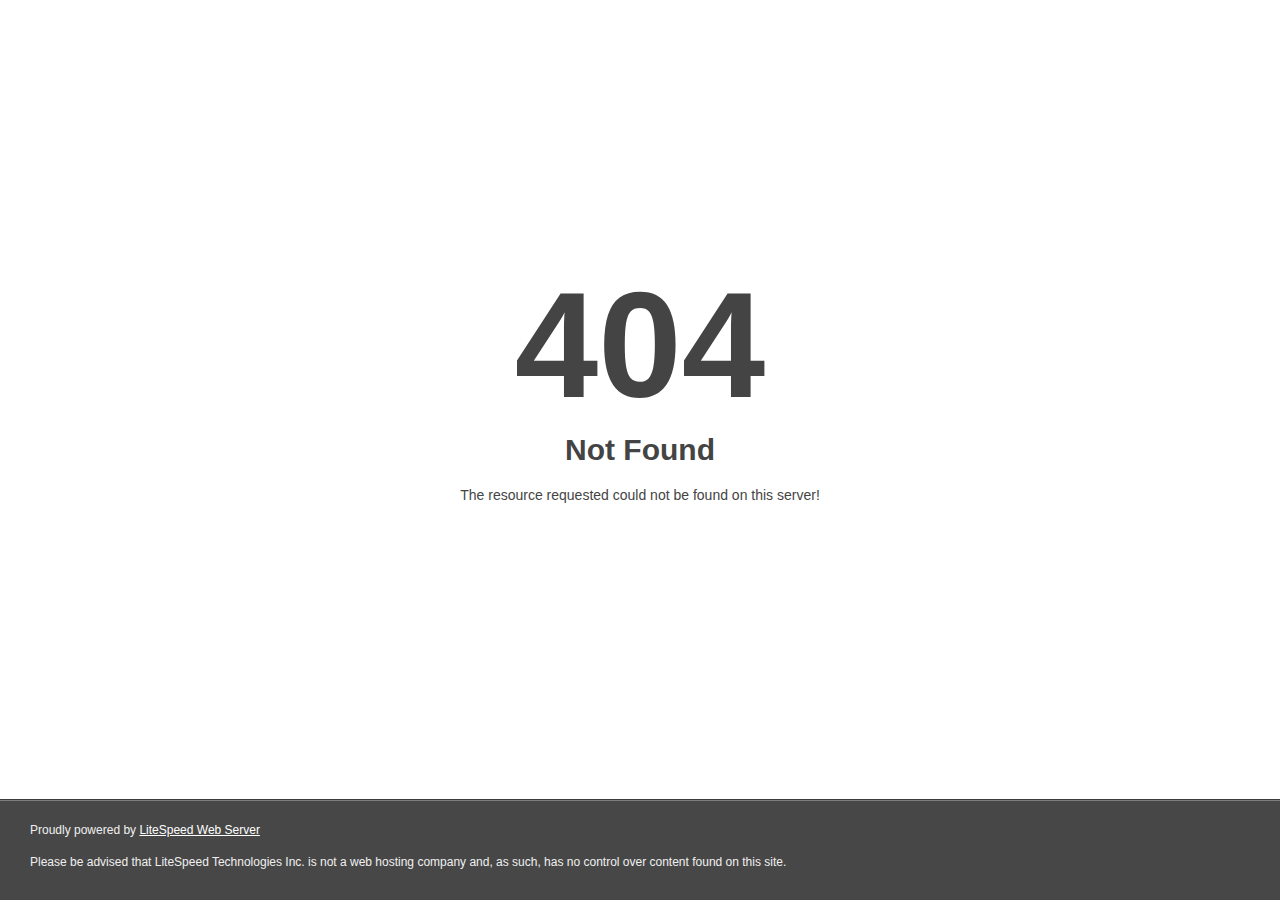
<file: appicon60x60-2.html>
<!DOCTYPE html><html style="height:100%"><head>
<meta name="viewport" content="width=device-width, initial-scale=1, shrink-to-fit=no">
<title> 404 Not Found
</title></head>
<body style="color: #444; margin:0;font: normal 14px/20px Arial, Helvetica, sans-serif; height:100%; background-color: #fff;">
<div style="height:auto; min-height:100%; ">     <div style="text-align: center; width:800px; margin-left: -400px; position:absolute; top: 30%; left:50%;">
        <h1 style="margin:0; font-size:150px; line-height:150px; font-weight:bold;">404</h1>
<h2 style="margin-top:20px;font-size: 30px;">Not Found
</h2>
<p>The resource requested could not be found on this server!</p>
</div></div><div style="color:#f0f0f0; font-size:12px;margin:auto;padding:0px 30px 0px 30px;position:relative;clear:both;height:100px;margin-top:-101px;background-color:#474747;border-top: 1px solid rgba(0,0,0,0.15);box-shadow: 0 1px 0 rgba(255, 255, 255, 0.3) inset;">
<br>Proudly powered by  <a style="color:#fff;" href="http://www.litespeedtech.com/error-page">LiteSpeed Web Server</a><p>Please be advised that LiteSpeed Technologies Inc. is not a web hosting company and, as such, has no control over content found on this site.</p></div>
</body></html>
</file>
